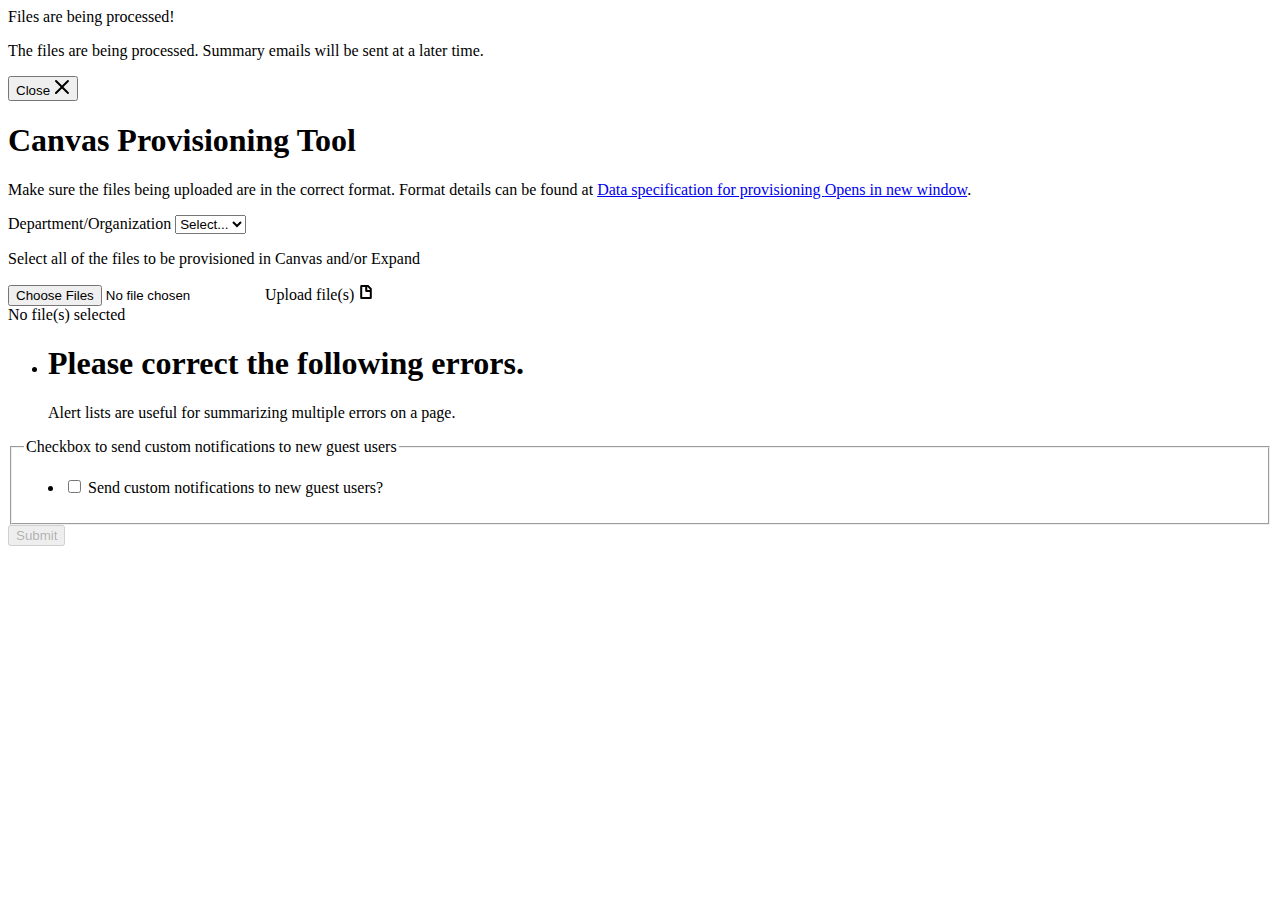
<file: src/main/resources/templates/index.html>
<!DOCTYPE HTML>
<!--
  #%L
  lms-lti-3rdpartyprovisioning
  %%
  Copyright (C) 2015 - 2022 Indiana University
  %%
  Redistribution and use in source and binary forms, with or without modification,
  are permitted provided that the following conditions are met:
  
  1. Redistributions of source code must retain the above copyright notice, this
     list of conditions and the following disclaimer.
  
  2. Redistributions in binary form must reproduce the above copyright notice,
     this list of conditions and the following disclaimer in the documentation
     and/or other materials provided with the distribution.
  
  3. Neither the name of the Indiana University nor the names of its contributors
     may be used to endorse or promote products derived from this software without
     specific prior written permission.
  
  THIS SOFTWARE IS PROVIDED BY THE COPYRIGHT HOLDERS AND CONTRIBUTORS "AS IS" AND
  ANY EXPRESS OR IMPLIED WARRANTIES, INCLUDING, BUT NOT LIMITED TO, THE IMPLIED
  WARRANTIES OF MERCHANTABILITY AND FITNESS FOR A PARTICULAR PURPOSE ARE DISCLAIMED.
  IN NO EVENT SHALL THE COPYRIGHT HOLDER OR CONTRIBUTORS BE LIABLE FOR ANY DIRECT,
  INDIRECT, INCIDENTAL, SPECIAL, EXEMPLARY, OR CONSEQUENTIAL DAMAGES (INCLUDING,
  BUT NOT LIMITED TO, PROCUREMENT OF SUBSTITUTE GOODS OR SERVICES; LOSS OF USE,
  DATA, OR PROFITS; OR BUSINESS INTERRUPTION) HOWEVER CAUSED AND ON ANY THEORY OF
  LIABILITY, WHETHER IN CONTRACT, STRICT LIABILITY, OR TORT (INCLUDING NEGLIGENCE
  OR OTHERWISE) ARISING IN ANY WAY OUT OF THE USE OF THIS SOFTWARE, EVEN IF ADVISED
  OF THE POSSIBILITY OF SUCH DAMAGE.
  #L%
  -->

<html lang="en-US"
      xmlns:th="http://www.thymeleaf.org"
      xmlns:layout="http://www.ultraq.net.nz/thymeleaf/layout"
      layout:decorate="~{layout}">
<head>
    <meta charset="utf-8" />
    <title>Canvas Provisioning Tool - Home</title>
</head>
<body>
    <div layout:fragment="content">

        <div th:if="${uploadSuccess}" class="rvt-alert rvt-alert--success [ rvt-m-top-md ]" role="alert" aria-labelledby="success-alert-title" data-rvt-alert="success">
            <div class="rvt-alert__title" id="success-alert-title">Files are being processed!</div>
            <p class="rvt-alert__message">The files are being processed. Summary emails will be sent at a later time.</p>
            <button type="button" class="rvt-alert__dismiss" data-rvt-alert-close>
                <span class="rvt-sr-only">Close</span>
                <svg aria-hidden="true" xmlns="http://www.w3.org/2000/svg" width="16" height="16" viewBox="0 0 16 16">
                    <path fill="currentColor" d="M9.41,8l5.29-5.29a1,1,0,0,0-1.41-1.41L8,6.59,2.71,1.29A1,1,0,0,0,1.29,2.71L6.59,8,1.29,13.29a1,1,0,1,0,1.41,1.41L8,9.41l5.29,5.29a1,1,0,0,0,1.41-1.41Z"/>
                </svg>
            </button>
        </div>

        <h1 class="rvt-ts-36">Canvas Provisioning Tool</h1>

        <div class="rvt-border-all rvt-border-radius rvt-p-all-sm">
            <div class="rvt-m-all-none">
                <p>Make sure the files being uploaded are in the correct format. Format details can be found at <a href="https://servicenow.iu.edu/kb?id=kb_article_view&sysparm_article=KB0024552" target="_blank" rel="noopener noreferrer">Data specification for provisioning <span class="rvt-sr-only">Opens in new window</span><rvt-icon name="link-external"></rvt-icon></a>.</p>
                <form id="uploadForm" th:action="@{/app/upload}" method="post" enctype="multipart/form-data">
                    <label for="deptDropdown" class="rvt-label">Department/Organization</label>
                    <select id="deptDropdown" name="deptDropdown" class="rvt-select rvt-width-md rvt-m-bottom-md">
                        <option value="" selected>Select...</option>
                        <option th:each="group : ${groups}" th:value="${group}" th:text="${group}" th:selected="${group == selectedGroup}">dept</option>
                    </select>
                    <p>Select all of the files to be provisioned in Canvas and/or Expand</p>
                    <div class="rvt-file" data-rvt-file-input="deptFileUpload">
                        <input type="file" data-rvt-file-input-button="deptFileUpload" id="deptFileUpload" name="deptFileUpload" aria-describedby="deptFileUploadDescription" multiple>
                        <label for="deptFileUpload" class="rvt-button rvt-button--secondary">
                            <span>Upload file(s)</span>
                            <svg aria-hidden="true" xmlns="http://www.w3.org/2000/svg" width="16" height="16" viewBox="0 0 16 16">
                                <path fill="currentColor" d="M10.41,1H3.5A1.3,1.3,0,0,0,2.2,2.3V13.7A1.3,1.3,0,0,0,3.5,15h9a1.3,1.3,0,0,0,1.3-1.3V4.39ZM11.8,5.21V6H9.25V3h.34ZM4.2,13V3h3V6.75A1.25,1.25,0,0,0,8.5,8h3.3v5Z"/>
                            </svg>
                        </label>
                        <div class="rvt-file__preview" data-rvt-file-input-preview="deptFileUpload" id="deptFileUploadDescription">
                            No file(s) selected
                        </div>
                    </div>
                    <ul th:if="${fileErrors != null}" class="rvt-alert-list">
                        <li th:each="error: ${fileErrors}" class="rvt-alert-list__item">
                            <div class="rvt-alert rvt-alert--danger" role="alert">
                                <h1 class="rvt-alert__title" th:text="${error.title}">Please correct the following errors.</h1>
                                <p class="rvt-alert__message" th:text="${error.description}">Alert lists are useful for summarizing multiple errors on a page.</p>
                            </div>
                        </li>
                    </ul>
                    <div class="rvt-m-top-sm">
                        <fieldset class="rvt-fieldset">
                            <legend class="rvt-sr-only">Checkbox to send custom notifications to new guest users</legend>
                            <ul class="rvt-list-inline">
                                <li>
                                    <div class="rvt-checkbox">
                                        <input type="checkbox" name="customUsersNotification" id="customUsersNotification" th:checked="${checkedNotification}">
                                        <label for="customUsersNotification" class="rvt-m-right-sm">Send custom notifications to new guest users?</label>
                                    </div>
                                </li>
                            </ul>
                        </fieldset>
                    </div>
                    <div class="rvt-button-group rvt-m-top-sm">
                        <button id="uploadSubmit" type="submit" class="rvt-button" disabled>
                            <span class="rvt-button__content">Submit</span>
                        </button>
                    </div>
                </form>
            </div>
        </div>
    </div>
</body>
</html>
</file>
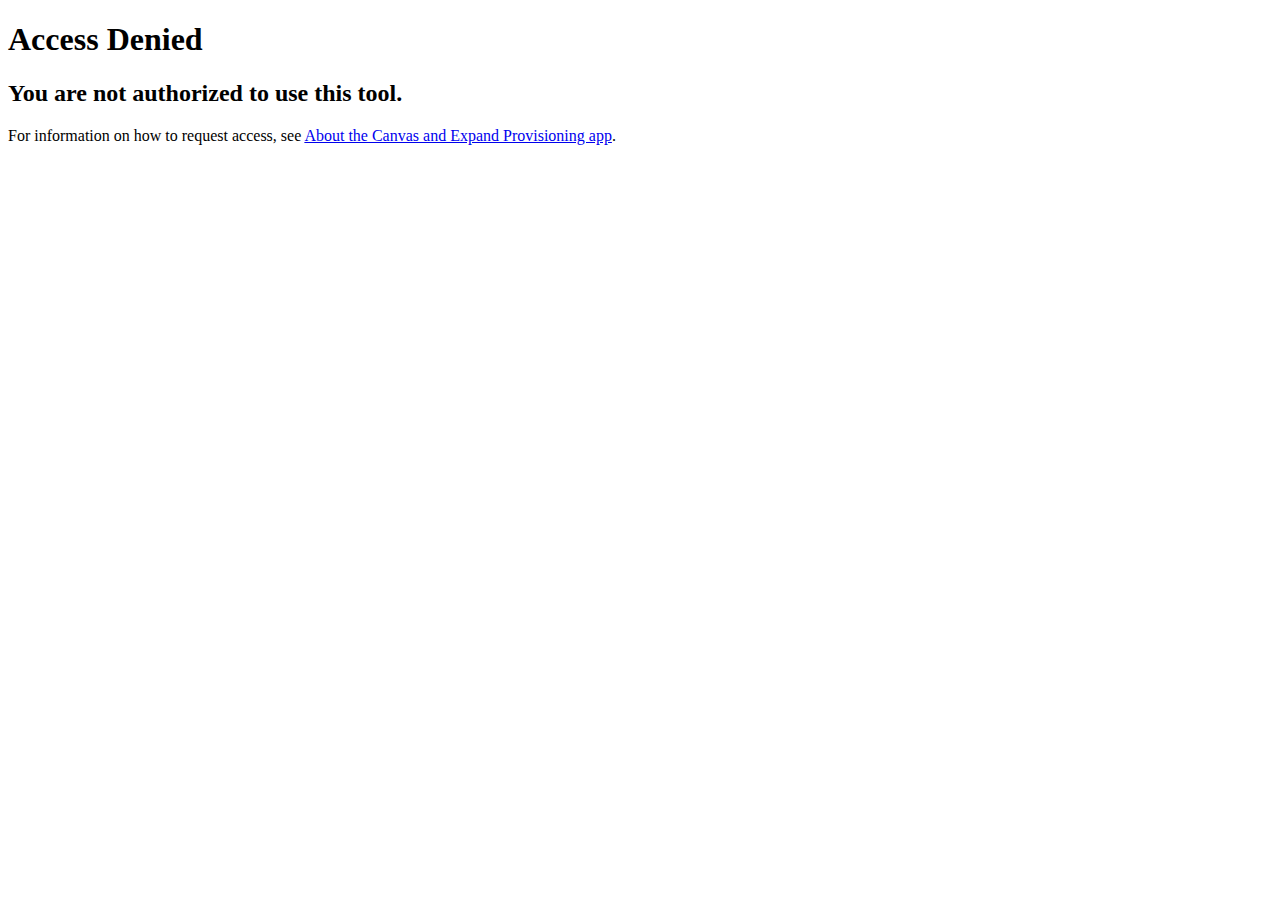
<file: src/main/resources/templates/accessDenied.html>
<!DOCTYPE html>
<!--
  #%L
  lms-lti-3rdpartyprovisioning
  %%
  Copyright (C) 2015 - 2022 Indiana University
  %%
  Redistribution and use in source and binary forms, with or without modification,
  are permitted provided that the following conditions are met:
  
  1. Redistributions of source code must retain the above copyright notice, this
     list of conditions and the following disclaimer.
  
  2. Redistributions in binary form must reproduce the above copyright notice,
     this list of conditions and the following disclaimer in the documentation
     and/or other materials provided with the distribution.
  
  3. Neither the name of the Indiana University nor the names of its contributors
     may be used to endorse or promote products derived from this software without
     specific prior written permission.
  
  THIS SOFTWARE IS PROVIDED BY THE COPYRIGHT HOLDERS AND CONTRIBUTORS "AS IS" AND
  ANY EXPRESS OR IMPLIED WARRANTIES, INCLUDING, BUT NOT LIMITED TO, THE IMPLIED
  WARRANTIES OF MERCHANTABILITY AND FITNESS FOR A PARTICULAR PURPOSE ARE DISCLAIMED.
  IN NO EVENT SHALL THE COPYRIGHT HOLDER OR CONTRIBUTORS BE LIABLE FOR ANY DIRECT,
  INDIRECT, INCIDENTAL, SPECIAL, EXEMPLARY, OR CONSEQUENTIAL DAMAGES (INCLUDING,
  BUT NOT LIMITED TO, PROCUREMENT OF SUBSTITUTE GOODS OR SERVICES; LOSS OF USE,
  DATA, OR PROFITS; OR BUSINESS INTERRUPTION) HOWEVER CAUSED AND ON ANY THEORY OF
  LIABILITY, WHETHER IN CONTRACT, STRICT LIABILITY, OR TORT (INCLUDING NEGLIGENCE
  OR OTHERWISE) ARISING IN ANY WAY OUT OF THE USE OF THIS SOFTWARE, EVEN IF ADVISED
  OF THE POSSIBILITY OF SUCH DAMAGE.
  #L%
  -->

<html lang="en-US">
<head>
    <meta charset="UTF-8" />
    <title>Access Denied</title>
</head>
<body>
    <!-- This page is a generic 403 error -->
    <h1>Access Denied</h1>
    <h2>You are not authorized to use this tool.</h2>
    <p>For information on how to request access, see <a href="https://servicenow.iu.edu/kb?id=kb_article_view&sysparm_article=KB0025392" target="_blank" rel="noopener noreferrer">About the Canvas and Expand Provisioning app</a>.</p>
</body>
</html>
</file>
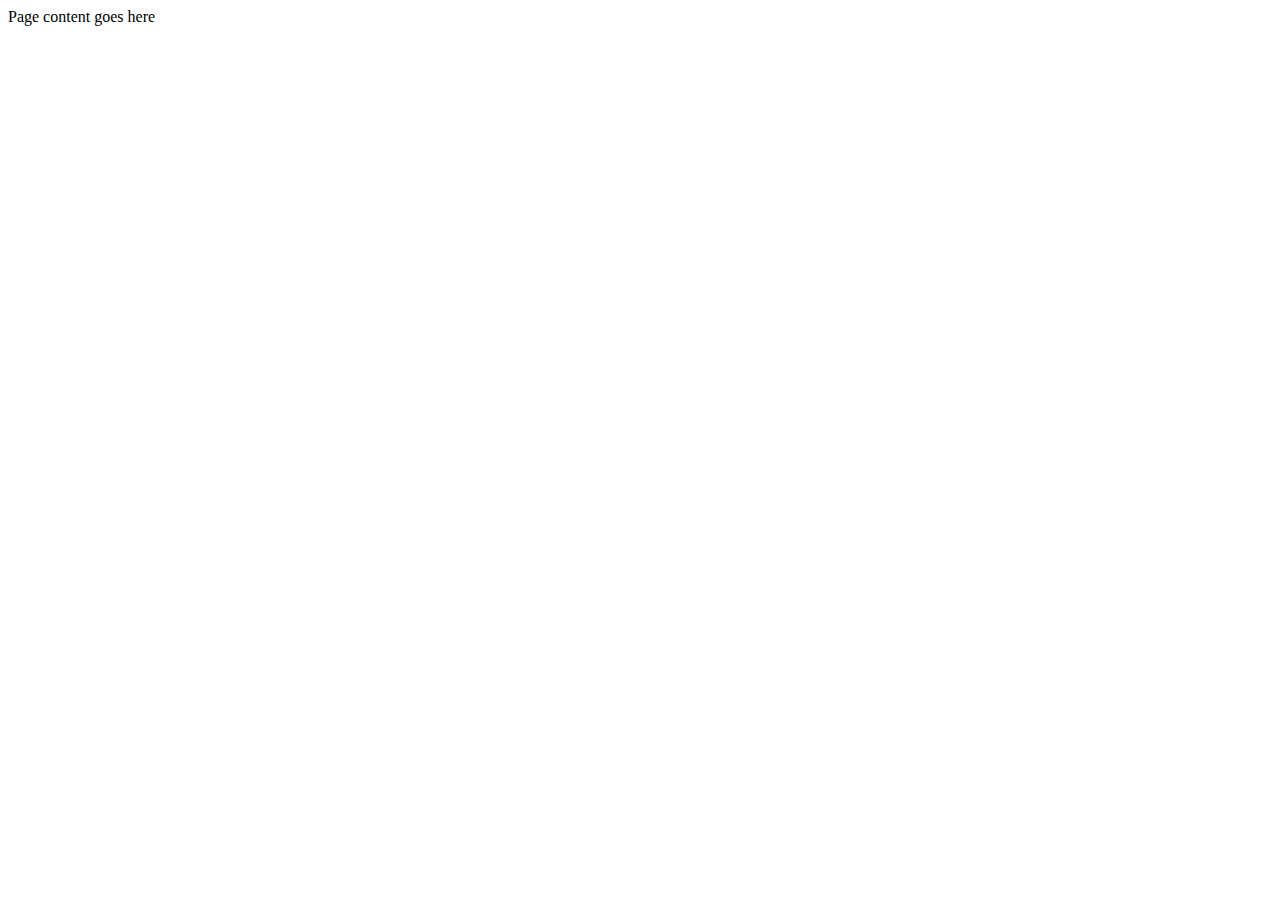
<file: src/main/resources/templates/layout.html>
<!DOCTYPE html>
<!--
  #%L
  lms-lti-3rdpartyprovisioning
  %%
  Copyright (C) 2015 - 2022 Indiana University
  %%
  Redistribution and use in source and binary forms, with or without modification,
  are permitted provided that the following conditions are met:
  
  1. Redistributions of source code must retain the above copyright notice, this
     list of conditions and the following disclaimer.
  
  2. Redistributions in binary form must reproduce the above copyright notice,
     this list of conditions and the following disclaimer in the documentation
     and/or other materials provided with the distribution.
  
  3. Neither the name of the Indiana University nor the names of its contributors
     may be used to endorse or promote products derived from this software without
     specific prior written permission.
  
  THIS SOFTWARE IS PROVIDED BY THE COPYRIGHT HOLDERS AND CONTRIBUTORS "AS IS" AND
  ANY EXPRESS OR IMPLIED WARRANTIES, INCLUDING, BUT NOT LIMITED TO, THE IMPLIED
  WARRANTIES OF MERCHANTABILITY AND FITNESS FOR A PARTICULAR PURPOSE ARE DISCLAIMED.
  IN NO EVENT SHALL THE COPYRIGHT HOLDER OR CONTRIBUTORS BE LIABLE FOR ANY DIRECT,
  INDIRECT, INCIDENTAL, SPECIAL, EXEMPLARY, OR CONSEQUENTIAL DAMAGES (INCLUDING,
  BUT NOT LIMITED TO, PROCUREMENT OF SUBSTITUTE GOODS OR SERVICES; LOSS OF USE,
  DATA, OR PROFITS; OR BUSINESS INTERRUPTION) HOWEVER CAUSED AND ON ANY THEORY OF
  LIABILITY, WHETHER IN CONTRACT, STRICT LIABILITY, OR TORT (INCLUDING NEGLIGENCE
  OR OTHERWISE) ARISING IN ANY WAY OUT OF THE USE OF THIS SOFTWARE, EVEN IF ADVISED
  OF THE POSSIBILITY OF SUCH DAMAGE.
  #L%
  -->

<html lang="en-US"
      xmlns:th="http://www.thymeleaf.org"
      xmlns:layout="http://www.ultraq.net.nz/thymeleaf/layout">
<head>
    <title>Canvas Provisioning Tool - Home</title>
    <meta http-equiv="Content-Type" content="text/html; charset=UTF-8" />
    <meta name="viewport" content="width=device-width, initial-scale=1.0"/>
    <meta charset="utf-8" />
    <link rel="stylesheet" type="text/css" th:href="@{/app/jsrivet/rivet-core/rivet.min.css}" />
    <link rel="stylesheet" type="text/css" th:href="@{/app/jsrivet/rivet-icons/rivet-icon-element.css}"/>
    <link rel="stylesheet" type="text/css" th:href="@{/app/css/provisioning.css}"/>
</head>
<body>

<div layout:fragment="content" class="rvt-container-xl">
    Page content goes here
    <!--
        add something like this to the child page to complete the page layout

        <div class="rvt-grid">
            <div class="rvt-grid__item">
                <span>Grid item</span>
            </div>
        </div>

        See https://rivet.uits.iu.edu/components/layout/grid/ for options, depending on what's needed.
    -->

</div>



<footer th:unless="${hideFooter}" class="rvt-ts-12 rvt-container-xl rvt-m-top-lg">
    <div id="footer" th:text="${@serverInfo}"></div>
</footer>

<script type="text/javascript" th:src="@{/app/jsrivet/rivet-core/rivet.min.js}"></script>
<script type="module" th:src="@{/app/jsrivet/rivet-icons/rivet-icons.js}"></script>
<script type="text/javascript" th:src="@{/app/webjars/jquery/jquery.min.js}"></script>
<script type="text/javascript" th:src="@{/app/js/provisioning.js}"></script>
<script>
  Rivet.init();
</script>

<th:block layout:fragment="script">
    <!--
        // load in individual pages javascript
    -->
</th:block>
</body>
</html>
</file>
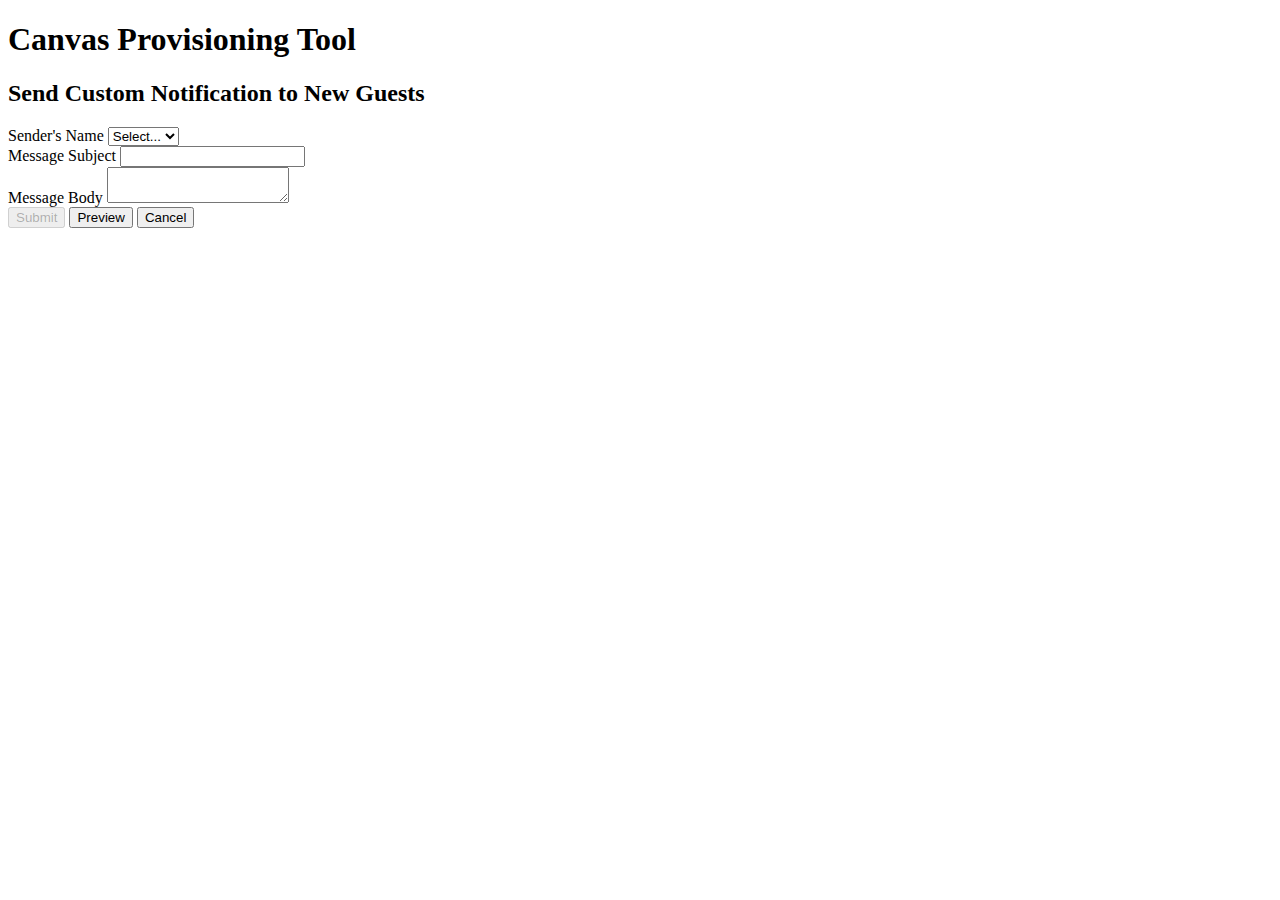
<file: src/main/resources/templates/notification.html>
<!DOCTYPE HTML>
<!--
  #%L
  lms-lti-3rdpartyprovisioning
  %%
  Copyright (C) 2015 - 2022 Indiana University
  %%
  Redistribution and use in source and binary forms, with or without modification,
  are permitted provided that the following conditions are met:
  
  1. Redistributions of source code must retain the above copyright notice, this
     list of conditions and the following disclaimer.
  
  2. Redistributions in binary form must reproduce the above copyright notice,
     this list of conditions and the following disclaimer in the documentation
     and/or other materials provided with the distribution.
  
  3. Neither the name of the Indiana University nor the names of its contributors
     may be used to endorse or promote products derived from this software without
     specific prior written permission.
  
  THIS SOFTWARE IS PROVIDED BY THE COPYRIGHT HOLDERS AND CONTRIBUTORS "AS IS" AND
  ANY EXPRESS OR IMPLIED WARRANTIES, INCLUDING, BUT NOT LIMITED TO, THE IMPLIED
  WARRANTIES OF MERCHANTABILITY AND FITNESS FOR A PARTICULAR PURPOSE ARE DISCLAIMED.
  IN NO EVENT SHALL THE COPYRIGHT HOLDER OR CONTRIBUTORS BE LIABLE FOR ANY DIRECT,
  INDIRECT, INCIDENTAL, SPECIAL, EXEMPLARY, OR CONSEQUENTIAL DAMAGES (INCLUDING,
  BUT NOT LIMITED TO, PROCUREMENT OF SUBSTITUTE GOODS OR SERVICES; LOSS OF USE,
  DATA, OR PROFITS; OR BUSINESS INTERRUPTION) HOWEVER CAUSED AND ON ANY THEORY OF
  LIABILITY, WHETHER IN CONTRACT, STRICT LIABILITY, OR TORT (INCLUDING NEGLIGENCE
  OR OTHERWISE) ARISING IN ANY WAY OUT OF THE USE OF THIS SOFTWARE, EVEN IF ADVISED
  OF THE POSSIBILITY OF SUCH DAMAGE.
  #L%
  -->

<html lang="en-US"
      xmlns:th="http://www.thymeleaf.org"
      xmlns:layout="http://www.ultraq.net.nz/thymeleaf/layout"
      layout:decorate="~{layout}">
<head>
    <meta charset="utf-8" />
    <title>Canvas Provisioning Tool - Custom Notification to New Guests</title>
</head>
<body>
    <div layout:fragment="content">
        <h1 class="rvt-ts-36">Canvas Provisioning Tool</h1>

        <div class="rvt-border-all rvt-border-radius rvt-p-all-sm">
            <div class="rvt-m-all-none">
                <h2 class="rvt-ts-26 rvt-m-bottom-sm">Send Custom Notification to New Guests</h2>
                <form id="notificationForm" th:action="@{/app/submit}" method="post" th:object="${notifForm}">
                    <div class="rvt-width-xl">
                        <label for="senderUsername" class="rvt-label">Sender's Name</label>
                        <select id="senderUsername" class="rvt-select" th:field="*{sender}">
                            <option value="" selected>Select...</option>
                            <option th:each="sender : ${senders}" th:value="${sender.key}" th:text="${sender.value}"></option>
                        </select>
                    </div>

                    <div class="rvt-width-xl">
                        <label for="msgSubject" class="rvt-label rvt-m-top-md">Message Subject</label>
                        <input id="msgSubject" type="text" class="rvt-text-input" th:field="*{subject}"/>
                    </div>

                    <!-- This will need to be replaced with a RTE -->
                    <div class="rvt-width-xxl">
                        <label for="msgBody" class="rvt-label rvt-m-top-md">Message Body</label>
                        <textarea type="text" id="msgBody" class="rvt-textarea" th:field="*{body}"></textarea>
                    </div>

                    <div class="rvt-button-group rvt-m-top-md">
                        <button id="notificationSubmit" type="submit" name="action" value="submit" class="rvt-button" disabled>
                            <span class="rvt-button__content">Submit</span>
                        </button>
                        <button id="notificationPreview" type="button" class="rvt-button rvt-button--secondary" data-rvt-dialog-trigger="dialog-preview">Preview</button>
                        <button id="notificationCancel" type="submit" name="action" value="cancel" class="rvt-button rvt-button--secondary">Cancel</button>
                    </div>
                </form>
            </div>
        </div>

        <div class="rvt-dialog"
             id="dialog-preview"
             role="dialog"
             tabindex="-1"
             aria-labelledby="dialog-preview-title"
             data-rvt-dialog="dialog-preview"
             data-rvt-dialog-modal
             data-rvt-dialog-darken-page
             data-rvt-dialog-disable-page-interaction
             hidden>
            <header class="rvt-dialog__header">
                <h1 class="rvt-dialog__title" id="dialog-preview-title">Notification Preview</h1>
            </header>
            <div class="rvt-dialog__body">
                <dl class="rvt-list-description">
                    <dt>From</dt>
                    <dd id="dialogFrom">testemail@iu.edu</dd>
                    <dt>Subject</dt>
                    <dd id="dialogSubject">Custom notification subject</dd>
                    <dt>Body</dt>
                    <dd><pre id="dialogBody" class="preformatted">Message body goes here...</pre></dd>
                </dl>
            </div>
            <div class="rvt-dialog__controls">
                <button type="button" class="rvt-button rvt-button--secondary" data-rvt-dialog-close="dialog-preview">Close</button>
            </div>
            <button type="button" class="rvt-button rvt-dialog__close" data-rvt-dialog-close="dialog-preview">
                <span class="rvt-sr-only">Close</span>
                <svg aria-hidden="true" xmlns="http://www.w3.org/2000/svg" width="16" height="16" viewBox="0 0 16 16">
                    <path fill="currentColor" d="M9.41,8l5.29-5.29a1,1,0,0,0-1.41-1.41L8,6.59,2.71,1.29A1,1,0,0,0,1.29,2.71L6.59,8,1.29,13.29a1,1,0,1,0,1.41,1.41L8,9.41l5.29,5.29a1,1,0,0,0,1.41-1.41Z"/>
                </svg>
            </button>
        </div>
    </div>
</body>
</html>
</file>
